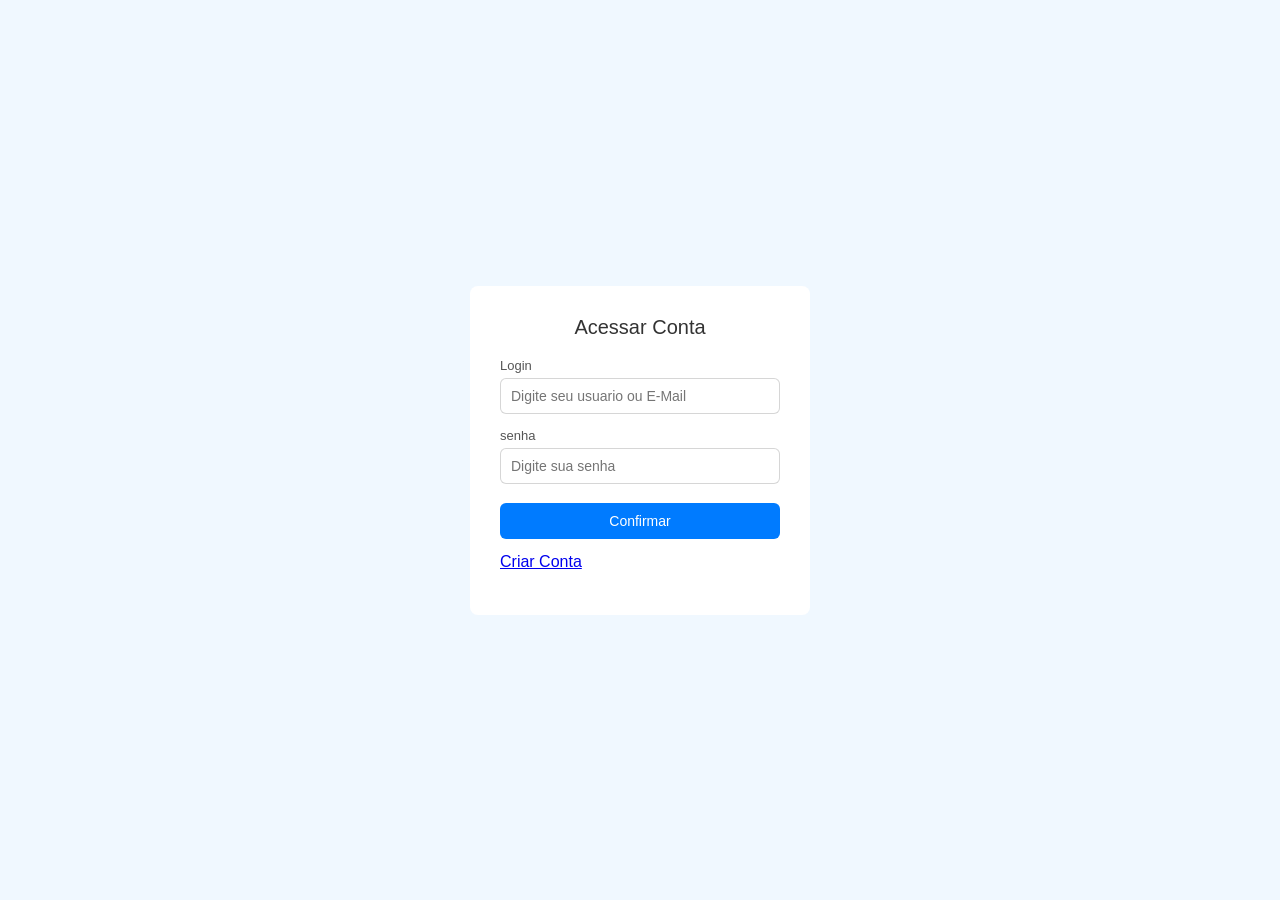
<file: index.html>
<!DOCTYPE html>
<html lang="pt-BR">
    <head>
        <meta charset="UTF-8">
        <meta name="viewpoint" content="width-device-width" inttial-scale="1.0">
        <title> Tela Login </title>
        <link rel="stylesheet" href="style.css">
    </head>
    <body>

        <div class="card">
            <h2> Acessar Conta</h2>

            <div class= form-group>
                <label for="usuario"> Login </label>
                <input type="text" id="usuario" placeholder="Digite seu usuario ou E-Mail">
            </div>

            <div class="form-group">
            <label for="senha"> senha</label>
            <input type="password" id="senha" placeholder="Digite sua senha">
            </div>

            <button type="button" class="btn-principal" id="btnConfirmar">Confirmar</button>
            <a href="cadastro.html" class="btn-secundaria">Criar Conta</a>

            <div class="mensagem" id="mensagemfeedback"></div>
        </div>

        <script src="script.js"></script>
    </body>
</html>
</file>
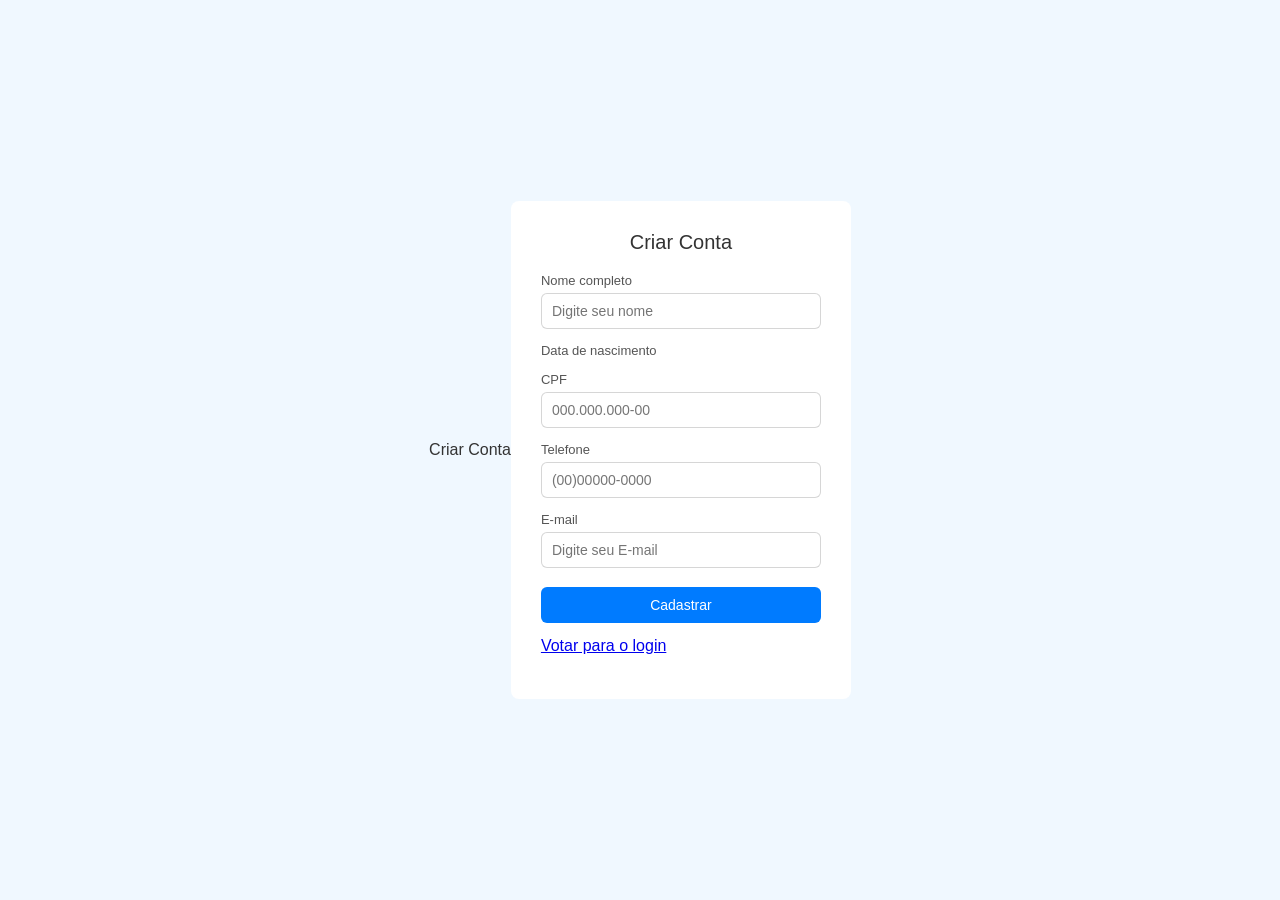
<file: cadastro.html>
<!DOCTYPE html>
<html lang="pt-BR">
    <head>
        <meta charset="UTF-8">
        <meta name="viewport" content="width-device-width, inttial-scale=1.0">
        <tittle> Criar Conta</tittle>
        <link rel="stylesheet" href="style.css">
    </head>
    <body>

        <div class="card">
            <h2> Criar Conta</h2>

            <div class="form-group">
                <label for="nome"> Nome completo </label>
                <input type="text" id="nome" placeholder="Digite seu nome">

            </div>

            <div class="form-group">
                <label for="nascimento">Data de nascimento </label>
            </div>

            <div class="form-group">
                <label for="cpf">CPF</label>
                <input type="text" id="cpf" placeholder="000.000.000-00">
            </div>

            <div class="form-group">
                <label for="telefone">Telefone</label>
                <input type="tel" id="telefone" placeholder="(00)00000-0000">
            </div>

            <div class="form-group">
                <label for="email">E-mail</label>
                <input type="email" id="email" placeholder="Digite seu E-mail">
            </div>

            <button type="button" class="btn-principal" id="btnSalvar">Cadastrar</button>
            <a href="index.html" class="btn-secundaria">Votar para o login</a>

            <div class="mensagem" id="mensagemcadastro"></div>
        </div>
        <script src="cadastro.js"></script>
    </body>
</html>
</file>
<file: style.css>
*{
    box-sizing: border-box;
    margin: 0;
    padding: 0;
    font-weight: 400;
    font-family: 'Franklin Gothic Medium', 'Arial Narrow', Arial, sans-serif;
}

body{
    background-color: aliceblue;
    display: flex;
    justify-content: center;
    align-items: center;
    min-height: 100vh;
    padding: 20px;
    color:#333333;
}

.card{
    background: #ffff;
    padding: 30px;
    border-radius: 8px;
    width: 100%;
    max-width: 340px;
    box-shadow: 0 4px 12px rgba(0,0,0,0.00);
    display: flex;
    flex-direction: column;
    gap: 14px;
}

h2{
    text-align: center;
    color: #333333;
    font-size: 20px;
    margin-bottom: 5px;
}

.form-group{
    display: flex;
    flex-direction: column;
    gap: 5px;


}

label{
    font-size: 13px;
    color: #555;
}

input{
    padding: 9px 10px;
    border: 1px solid #cccc;
    border-radius: 6px;
    font-size: 14px;
    outline: none;
}

input:focus{
    border-color: #007bff;


}

.btn-principal{
    background-color: #007bff;
    color: #fff;
    border: none;
    padding: 10px;
    border-radius: 6px;
    font-size: 14px;
    cursor: pointer;
    margin-top: 5px;

}

.btn-principal:hover{
    background-color: #007bff;

}

.btn-secundario{
    background: none;
    border: 1px solid #007bff;
    color: #007bff;
    padding: 10px;
    border-radius: 6px;
    font-size: 14px;
    text-align: center;
    text-decoration: none;
    display: block;
}

.btn-secundario:hover{
    background-color: #fff;

}

.mensaem {
    font-size: 13px;
    text-align: center;
    min-height: 10px;
}

.mensagem.erro{
    color: rgb(255, 14, 14);
}
</file>
